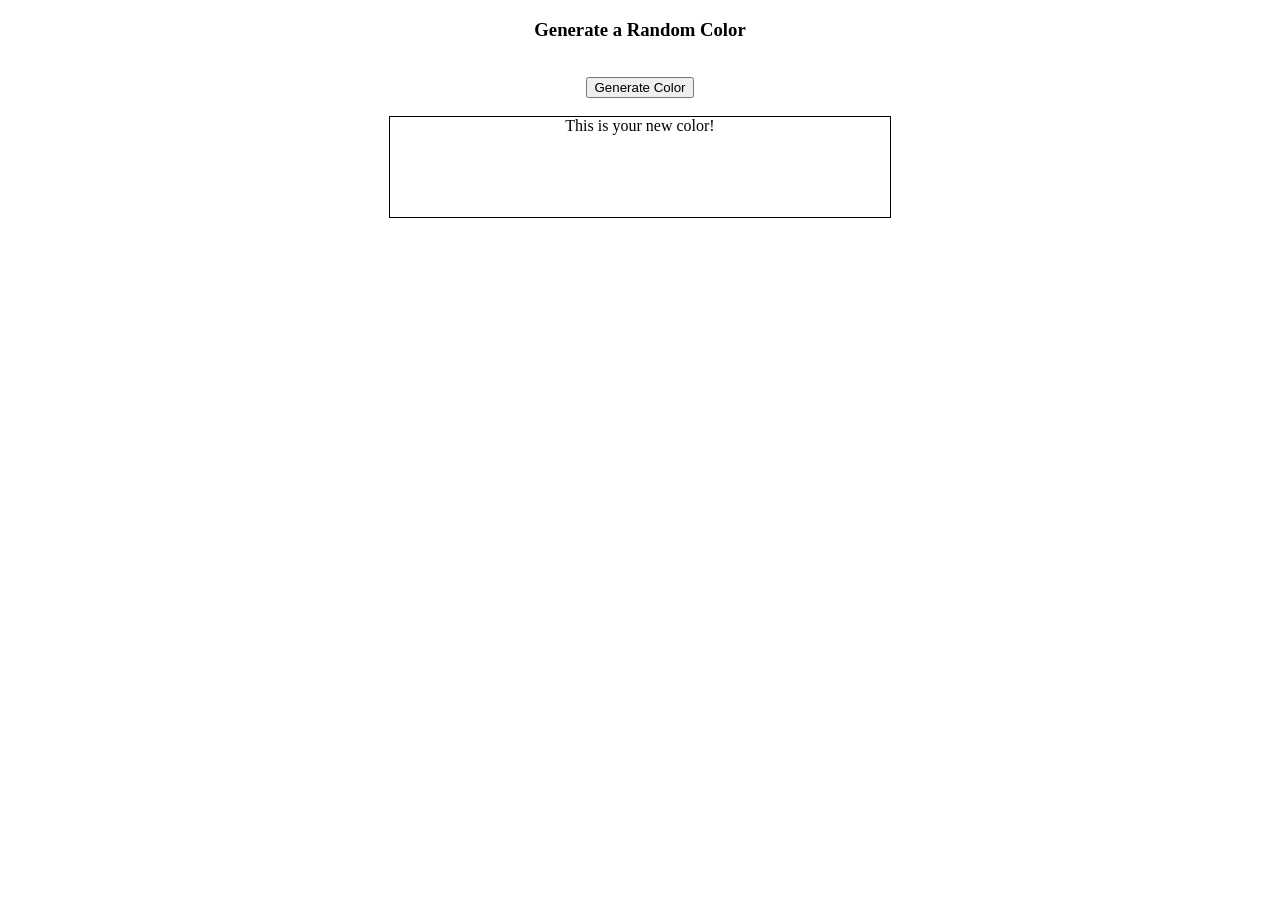
<file: eventListener/index.html>
<!DOCTYPE html>
<html lang="en">
<head>
    <meta charset="UTF-8">
    <meta name="viewport" content="width=device-width, initial-scale=1.0">
    <link rel="stylesheet" href="style.css">
    <title>JS</title>
</head>
<body>
    <h3>Generate a Random Color</h3>
    <br />
    <button>Generate Color</button>
    <br />
    <br />
    <div>This is your new color!</div>


    <script src="app.js"></script>
</body>
</html>
</file>
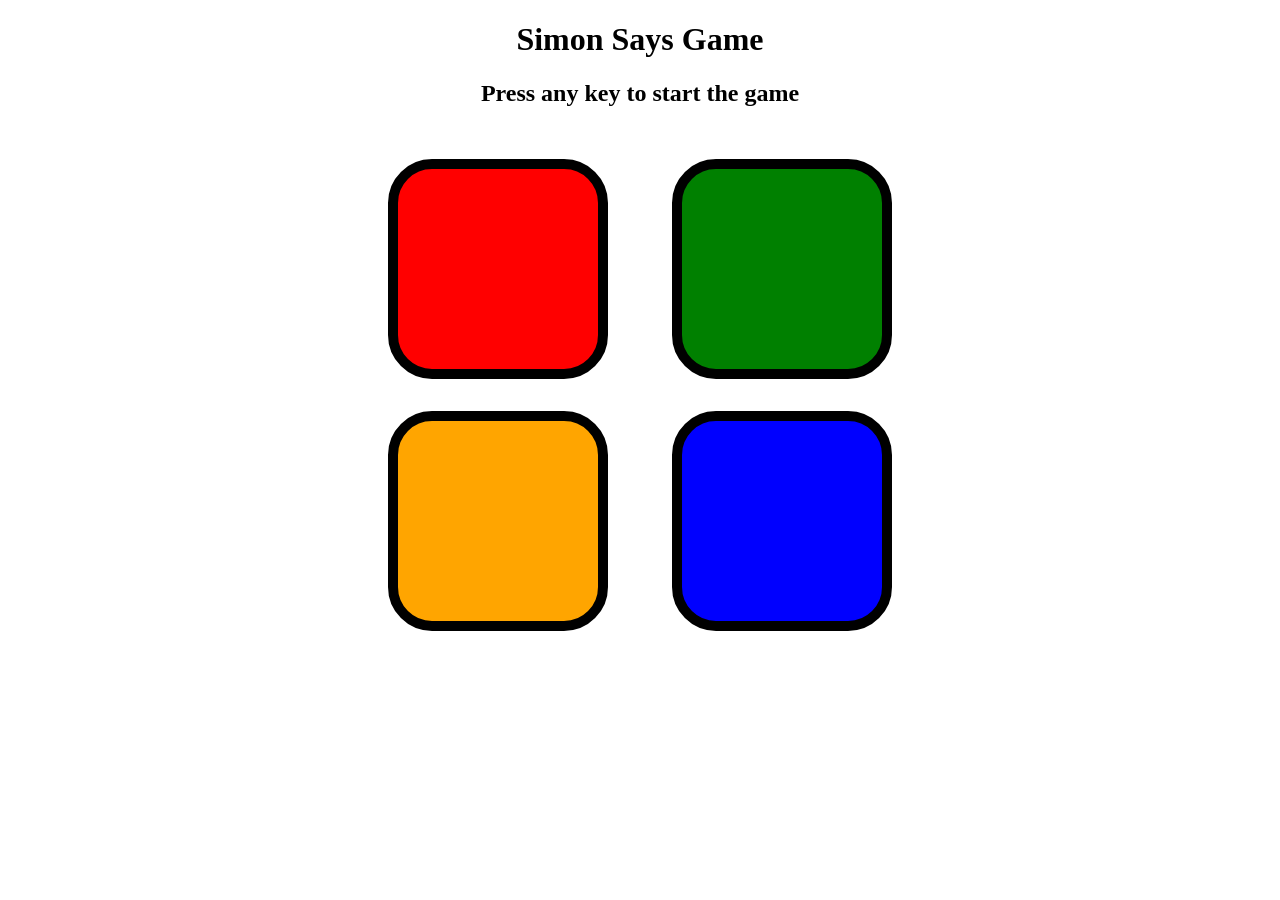
<file: Simon Says Game/index.html>
<!DOCTYPE html>
<html lang="en">
<head>
    <meta charset="UTF-8">
    <meta name="viewport" content="width=device-width, initial-scale=1.0">
    <link rel="stylesheet" href="style.css">
    <title>Simon Says Game</title>
</head>
<body>
    <h1>Simon Says Game</h1>
    <h2>Press any key to start the game</h2>

    <div class="btn-container">
        <div class="line-one">
            <div class="btn red" type="button" id="red"></div>
            <div class="btn orange" type="button" id="orange"></div>
        </div>
        <div class="line-two">
           <div class="btn green" type="button" id="green"></div>
           <div class="btn blue" type="button" id="blue"></div>
        </div>
    </div>

    <script src="app.js"></script>
</body>
</html>
</file>
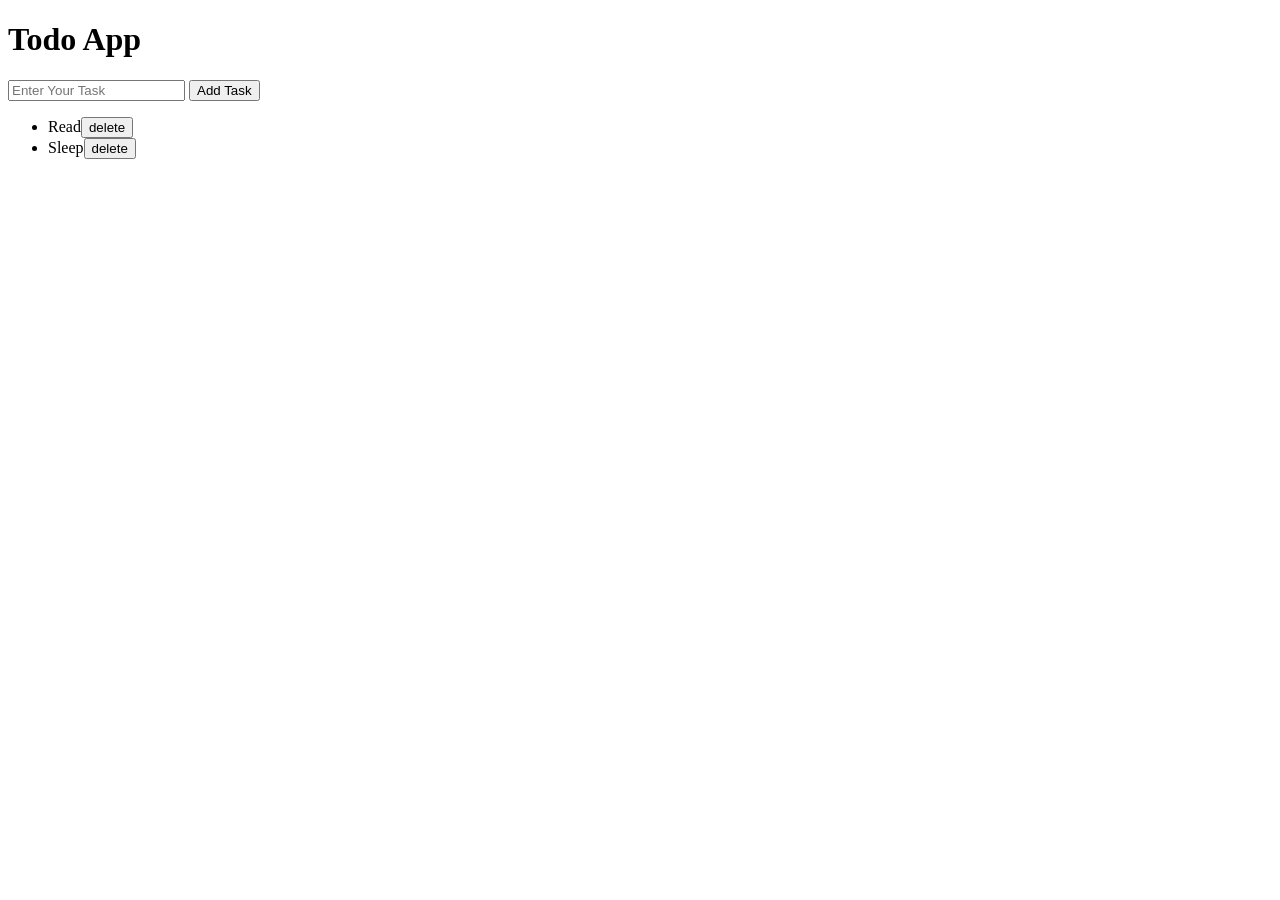
<file: TodoApp/index.html>
<!DOCTYPE html>
<html lang="en">
<head>
    <meta charset="UTF-8">
    <meta name="viewport" content="width=device-width, initial-scale=1.0">
    <title>JS mini project</title>
</head>
<body>
    <h1>Todo App</h1>
    <input placeholder="Enter Your Task">
    <button>Add Task</button>
    <ul>
        <li>Read<button class="delete">delete</button></li>
        <li>Sleep<button class="delete">delete</button></li>
    </ul>

    <script src="todoapp.js"></script>
</body>
</html>
</file>
<file: eventListener/style.css>
body{
    text-align: center;
}
div{
    height: 100px;
    width: 500px;
    border: 1px solid black;
    margin: auto;
}
</file>
<file: Simon Says Game/style.css>
body{
    text-align: center;
}
.btn{
    height: 200px;
    width: 200px;
    border-radius: 20%;
    border: 10px solid black;
    margin: 2rem;
}
.btn-container{
    display: flex;
    justify-content: center;
}
.red{
    background-color: red;
}
.green{
    background-color: green;
}
.orange{
    background-color: orange;
}
.blue{
    background-color: blue;
}
.flash{
    background-color: white;
}
.userflash{
    background-color: yellow;
}
</file>
